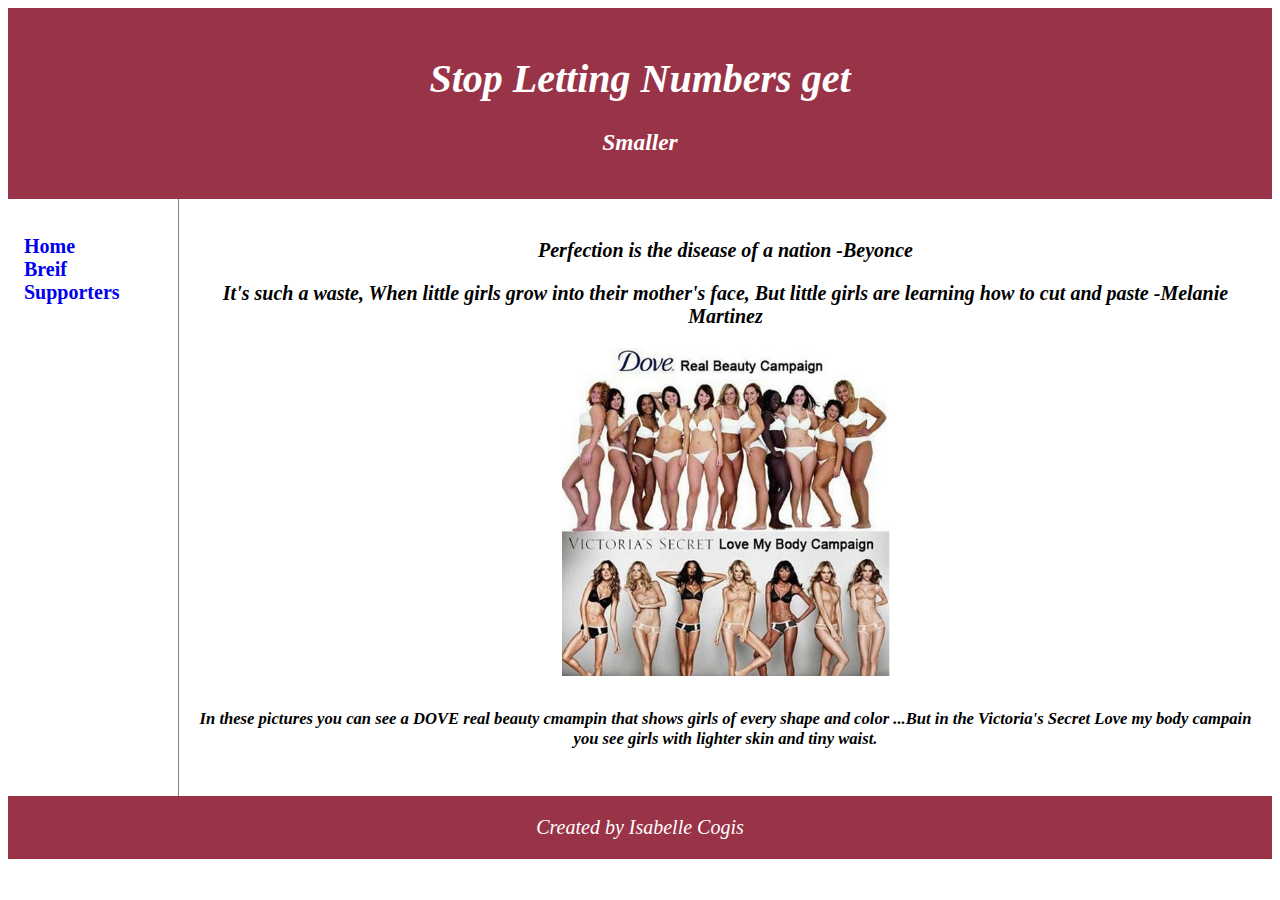
<file: index.html>
<!DOCTYPE html>
<html>
<head>
<head>
<link rel="stylesheet" type="text/css" href="stylesheet.css">
</head>
<body>

<div class="flex-container">
<header>
  <center><h1>Stop Letting Numbers get<h3>Smaller</h3></h1></center>
</header>

<nav class="nav">
<ul>
  <li><a href="index.html">Home</a></li>
  <li><a href="fashion.html">Breif</a></li>
  <li><a href="supporter.html">Supporters</a></li>
  <li><a href=".html"></a></li>
  <li><a href=".html"> </a></li>
 
</ul>
</nav>

<article class="article">
<center><p> Perfection is the disease of a nation
                                -Beyonce</p></center>
<center><p>It's such a waste,
When little girls grow into their mother's face,
But little girls are learning how to cut and paste
                                -Melanie Martinez</p></center>
  <center><img src="images(4)/vs.png" width=328px height=328px/></center>
  <center><h5>In these pictures you can see a DOVE real beauty cmampin that shows girls of every shape and color
  ...But in the Victoria's Secret Love my body campain you see girls with lighter skin and tiny waist.</h5></center>

</article>

<footer>Created by Isabelle Cogis</footer>
</div>

</body>
</html>
</file>
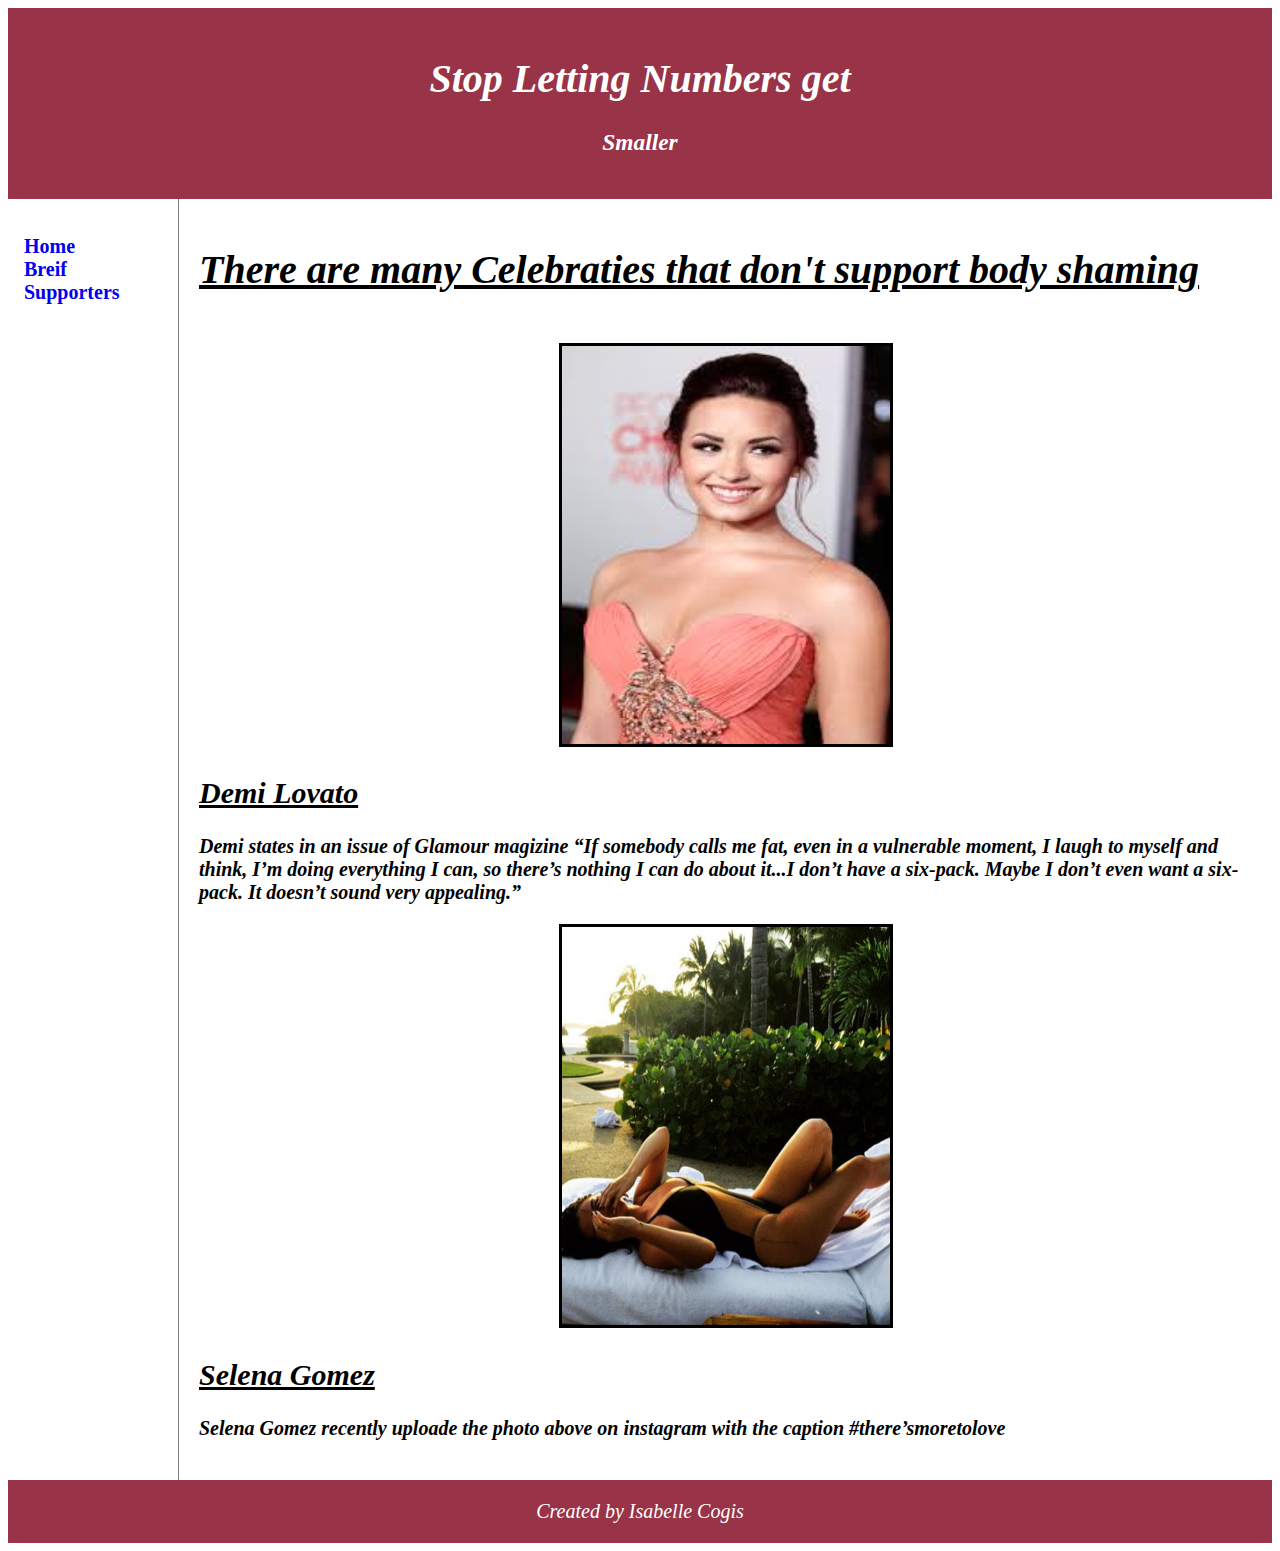
<file: supporter.html>
<!DOCTYPE html>
<html>
<head>
<head>
<link rel="stylesheet" type="text/css" href="stylesheet.css">
</head>
<body>

<div class="flex-container">
<header>
  <center><h1>Stop Letting Numbers get<h3>Smaller</h3></h1></center>
</header>

<nav class="nav">
<ul>
  <li><a href="index.html">Home</a></li>
  <li><a href="fashion.html">Breif</a></li>
  <li><a href="supporter.html">Supporters</a></li>
  <li><a href=".html"></a></li>
  <li><a href=".html"> </a></li>
 
</ul>
</nav>

<article class="article">
<h1><u>There are many Celebraties that don't support body shaming</u></h1>
<br>
<center><img src="images(4)/dl.jpg" width=328px height=398px border="3"/></center>
<h2><u>Demi Lovato</u></h2>
<p> Demi states in an issue of Glamour magizine <q>If somebody calls me fat, even in a vulnerable moment,
I laugh to myself and think, I&#146m doing everything I can, so there&#146s nothing I can do about it...I don&#146t have a six-pack. 
Maybe I don&#146t even want a six-pack. It doesn&#146t sound very appealing.</q></p>
<center><img src="images(4)/sg.jpg" width=328px height=398px border="3"/></center>
<h2><u> Selena Gomez</u> </h2>
<p>Selena Gomez recently uploade the  photo above on 
instagram with the caption #there&#146smoretolove </p>


</article>

<footer>Created by Isabelle Cogis</footer>
</div>

</body>
</html>
</file>
<file: stylesheet.css>
div.container {
    width: 100%;
    border: 1px solid gray;
}

header, footer {
    padding: 1em;
    color: white;
    background-color:  #993347;
    clear: left;
    text-align: center;
	font-size: 20px;
    font-style: italic

}

nav {
    float: left;
    max-width: 160px;
    margin: 0;
    padding: 1em;
}

nav ul {
    list-style-type: none;
    padding: 0;
	font-size: 20px;
	font-weight: bold
}
   
nav ul a {
    text-decoration: none;
}

article {
    margin-left: 170px;
    border-left: 1px solid gray;
    padding: 1em;
    overflow: hidden;
	font-size: 20px;
	font-style: italic;
	font-weight: bold
}
</file>
